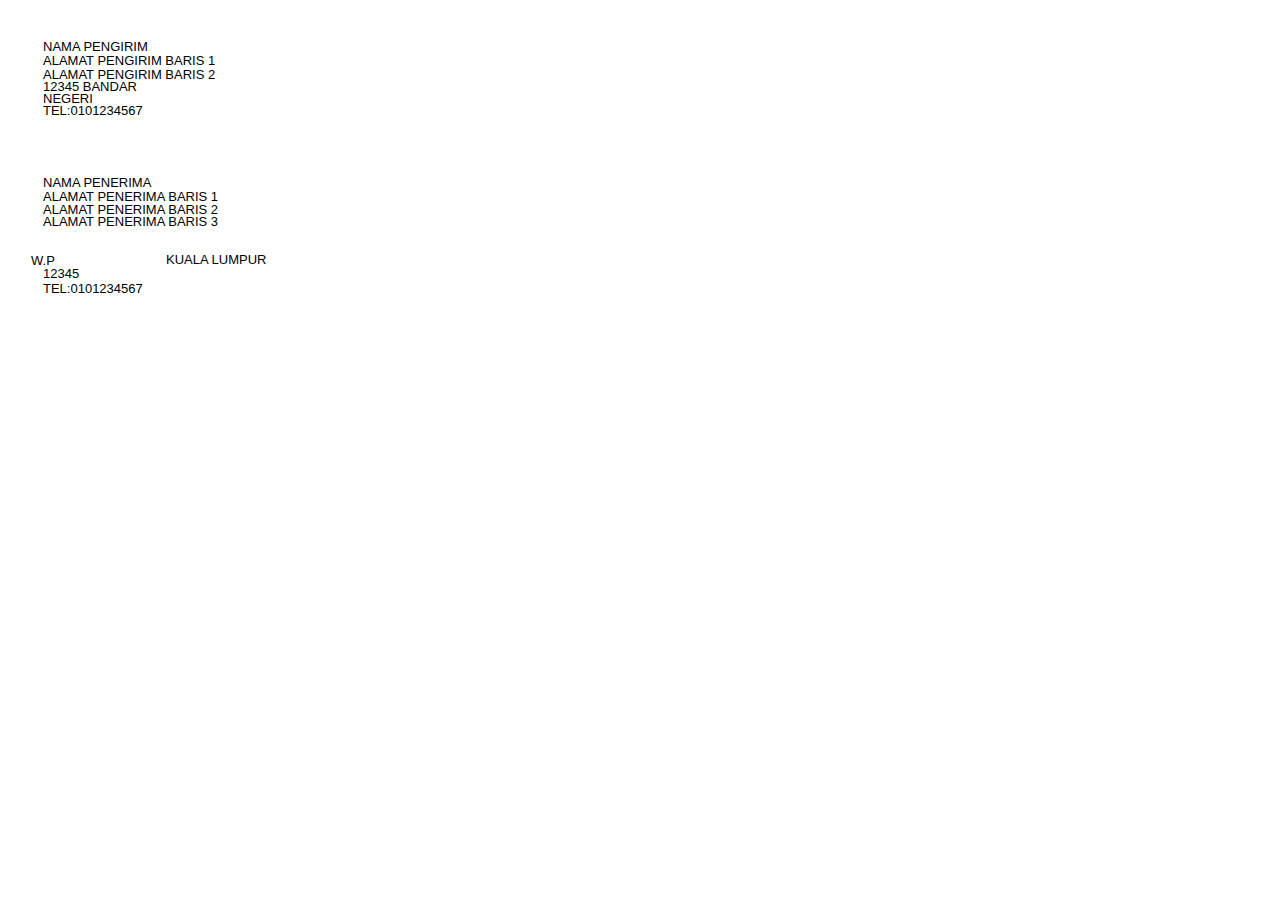
<file: template.html>
﻿<!DOCTYPE HTML PUBLIC "-//W3C//DTD HTML 4.01 Transitional//EN" "http://www.w3c.org/TR/1999/REC-html401-19991224/loose.dtd">
<!DOCTYPE html PUBLIC "-//W3C//DTD HTML 4.01 Transitional//EN" "http://www.w3.org/TR/html4/loose.dtd"><HTML><HEAD><META 
content="IE=11.0000" http-equiv="X-UA-Compatible">
 
<META http-equiv="Content-Type" content="text/html; charset=UTF-8"> 
<TITLE>Poslaju Template Print</TITLE> 
<META name="GENERATOR" content="MSHTML 11.00.9600.17690"> 
<!--Created by keyz from forum.lowyat.net-->
<!--License under Creative Common https://creativecommons.org-->
<!--Attribution-NonCommercial-ShareAlike 4.0 International (CC BY-NC-SA 4.0)-->
<!--You're free to ..-->
<!--Share — copy and redistribute the material in any medium or format -->
<!--Adapt — remix, transform, and build upon the material  -->
<!--The licensor cannot revoke these freedoms as long as you follow the license terms -->
<STYLE type="text/css">
body
{
   background-color: #FFFFFF;
   color: #000000;
   font-family: Arial;
   font-size: 13px;
   margin: 0;
   padding: 0;
}
</STYLE>
 
<STYLE type="text/css">
a
{
   color: #0000FF;
   text-decoration: underline;
}
a:visited
{
   color: #800080;
}
a:active
{
   color: #FF0000;
}
a:hover
{
   color: #0000FF;
   text-decoration: underline;
}
</STYLE>
 
<STYLE type="text/css">
#wb_Text2 
{
   background-color: transparent;
   border: 0px #000000 solid;
   padding: 0;
   text-align: left;
}
#wb_Text2 div
{
   text-align: left;
}
#wb_Text3 
{
   background-color: transparent;
   border: 0px #000000 solid;
   padding: 0;
   text-align: left;
}
#wb_Text3 div
{
   text-align: left;
}
#wb_Text4 
{
   background-color: transparent;
   border: 0px #000000 solid;
   padding: 0;
   text-align: left;
}
#wb_Text4 div
{
   text-align: left;
}
#wb_Text5 
{
   background-color: transparent;
   border: 0px #000000 solid;
   padding: 0;
   text-align: left;
}
#wb_Text5 div
{
   text-align: left;
}
#wb_Text7 
{
   background-color: transparent;
   border: 0px #000000 solid;
   padding: 0;
   text-align: left;
}
#wb_Text7 div
{
   text-align: left;
}
#wb_Text6 
{
   background-color: transparent;
   border: 0px #000000 solid;
   padding: 0;
   text-align: left;
}
#wb_Text6 div
{
   text-align: left;
}
#wb_Text8 
{
   background-color: transparent;
   border: 0px #000000 solid;
   padding: 0;
   text-align: left;
}
#wb_Text8 div
{
   text-align: left;
}
#wb_Text9 
{
   background-color: transparent;
   border: 0px #000000 solid;
   padding: 0;
   text-align: left;
}
#wb_Text9 div
{
   text-align: left;
}
#wb_Text10 
{
   background-color: transparent;
   border: 0px #000000 solid;
   padding: 0;
   text-align: left;
}
#wb_Text10 div
{
   text-align: left;
}
#wb_Text12 
{
   background-color: transparent;
   border: 0px #000000 solid;
   padding: 0;
   text-align: left;
}
#wb_Text12 div
{
   text-align: left;
}
#wb_Text13 
{
   background-color: transparent;
   border: 0px #000000 solid;
   padding: 0;
   text-align: left;
}
#wb_Text13 div
{
   text-align: left;
}
#wb_Text14 
{
   background-color: transparent;
   border: 0px #000000 solid;
   padding: 0;
   text-align: left;
}
#wb_Text14 div
{
   text-align: left;
}
#wb_Text11 
{
   background-color: transparent;
   border: 0px #000000 solid;
   padding: 0;
   text-align: left;
}
#wb_Text11 div
{
   text-align: left;
}
#wb_Text15 
{
   background-color: transparent;
   border: 0px #000000 solid;
   padding: 0;
   text-align: left;
}
#wb_Text15 div
{
   text-align: left;
}
</STYLE>
 </HEAD> 
<BODY>
<DIV id="wb_Text2" style="left: 43px; top: 39px; width: 359px; height: 16px; text-align: left; position: absolute; z-index: 0;"><SPAN 
style="color: rgb(0, 0, 0); font-family: Arial; font-size: 13px;">NAMA PENGIRIM</SPAN></DIV>
<DIV id="wb_Text3" style="left: 43px; top: 53px; width: 358px; height: 16px; text-align: left; position: absolute; z-index: 1;"><SPAN 
style="color: rgb(0, 0, 0); font-family: Arial; font-size: 13px;">ALAMAT PENGIRIM BARIS 1</SPAN></DIV>
<DIV id="wb_Text4" style="left: 43px; top: 67px; width: 356px; height: 16px; text-align: left; position: absolute; z-index: 2;"><SPAN 
style="color: rgb(0, 0, 0); font-family: Arial; font-size: 13px;">ALAMAT PENGIRIM BARIS 2</SPAN></DIV>
<DIV id="wb_Text5" style="left: 43px; top: 79px; width: 358px; height: 16px; text-align: left; position: absolute; z-index: 3;"><SPAN 
style="color: rgb(0, 0, 0); font-family: Arial; font-size: 13px;">12345 BANDAR</SPAN></DIV>
<DIV id="wb_Text7" style="left: 43px; top: 103px; width: 258px; height: 16px; text-align: left; position: absolute; z-index: 4;"><SPAN 
style="color: rgb(0, 0, 0); font-family: Arial; font-size: 13px;">TEL:0101234567</SPAN></DIV>
<DIV id="wb_Text6" style="left: 43px; top: 91px; width: 358px; height: 16px; text-align: left; position: absolute; z-index: 5;"><SPAN 
style="color: rgb(0, 0, 0); font-family: Arial; font-size: 13px;">NEGERI</SPAN></DIV>
<DIV id="wb_Text8" style="left: 43px; top: 175px; width: 357px; height: 16px; text-align: left; position: absolute; z-index: 6;"><SPAN 
style="color: rgb(0, 0, 0); font-family: Arial; font-size: 13px;">NAMA PENERIMA</SPAN></DIV>
<DIV id="wb_Text9" style="left: 43px; top: 189px; width: 358px; height: 16px; text-align: left; position: absolute; z-index: 7;"><SPAN 
style="color: rgb(0, 0, 0); font-family: Arial; font-size: 13px;">ALAMAT PENERIMA BARIS 1</SPAN></DIV>
<DIV id="wb_Text10" style="left: 43px; top: 202px; width: 357px; height: 16px; text-align: left; position: absolute; z-index: 8;"><SPAN 
style="color: rgb(0, 0, 0); font-family: Arial; font-size: 13px;">ALAMAT PENERIMA BARIS 2</SPAN></DIV>
<DIV id="wb_Text15" style="left: 43px; top: 214px; width: 358px; height: 16px; text-align: left; position: absolute; z-index: 13;"><SPAN 
style="color: rgb(0, 0, 0); font-family: Arial; font-size: 13px;">ALAMAT PENERIMA BARIS 3</SPAN></DIV>
<DIV id="wb_Text12" style="left: 31px; top: 253px; width: 121px; height: 16px; text-align: left; position: absolute; z-index: 9;"><SPAN 
style="color: rgb(0, 0, 0); font-family: Arial; font-size: 13px;">W.P</SPAN></DIV>
<DIV id="wb_Text13" style="left: 43px; top: 266px; width: 105px; height: 16px; text-align: left; position: absolute; z-index: 10;"><SPAN 
style="color: rgb(0, 0, 0); font-family: Arial; font-size: 13px;">12345</SPAN></DIV>
<DIV id="wb_Text14" style="left: 166px; top: 252px; width: 233px; height: 16px; text-align: left; position: absolute; z-index: 11;"><SPAN 
style="color: rgb(0, 0, 0); font-family: Arial; font-size: 13px;">KUALA LUMPUR</SPAN></DIV>
<DIV id="wb_Text11" style="left: 43px; top: 281px; width: 257px; height: 16px; text-align: left; position: absolute; z-index: 12;"><SPAN 
style="color: rgb(0, 0, 0); font-family: Arial; font-size: 13px;">TEL:0101234567</SPAN></DIV>
</BODY></HTML>
</file>
